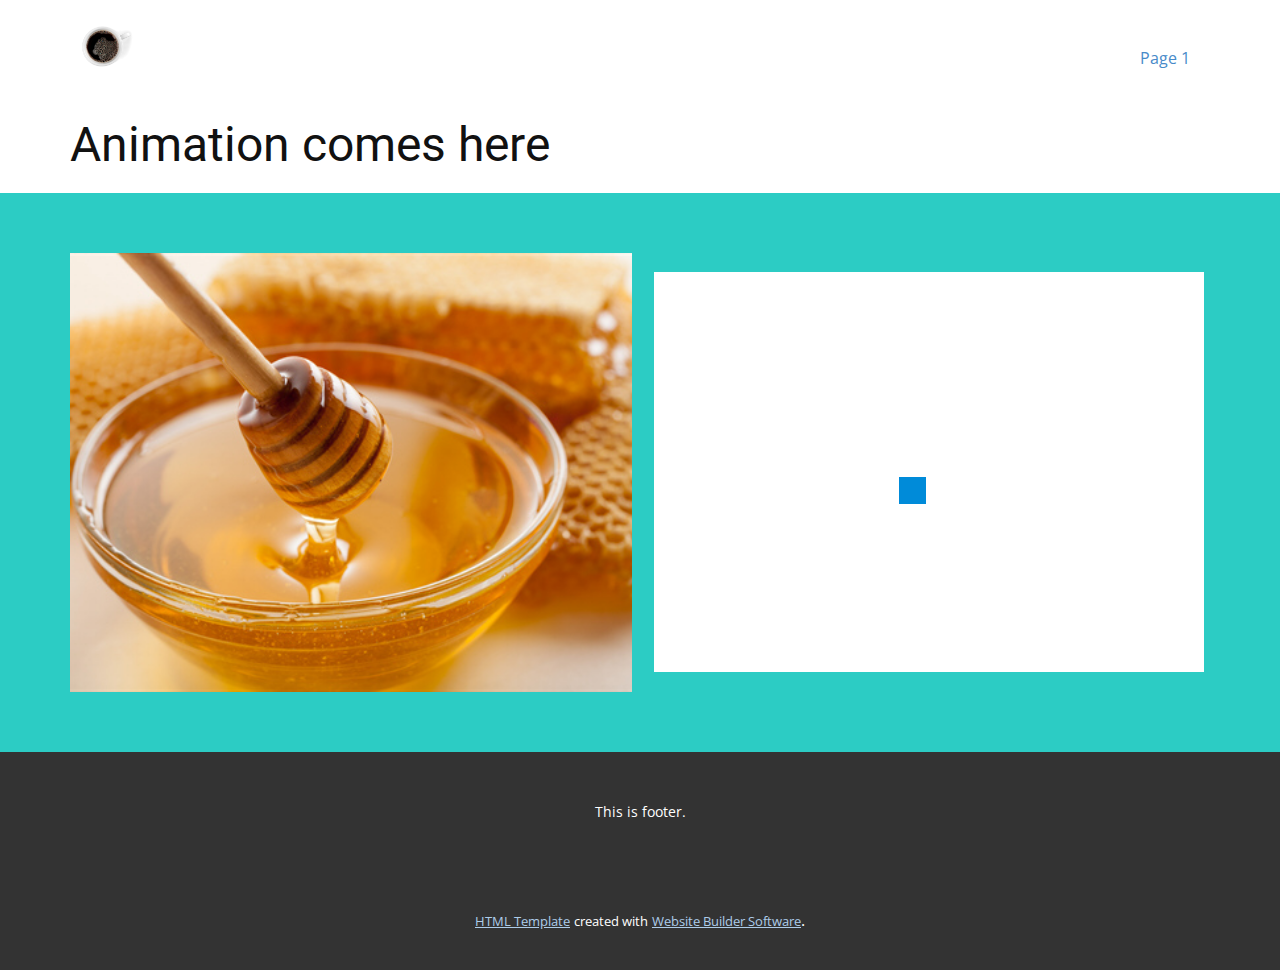
<file: index.html>
<!DOCTYPE html>
<html style="font-size: 16px;">
  <head>
    <meta name="viewport" content="width=device-width, initial-scale=1.0">
    <meta charset="utf-8">
    <meta name="keywords" content="Animation comes here">
    <meta name="description" content="">
    <meta name="page_type" content="np-template-header-footer-from-plugin">
    <title>Page 1</title>
    <link rel="stylesheet" href="nicepage.css" media="screen">
<link rel="stylesheet" href="Page-1.css" media="screen">
    <script class="u-script" type="text/javascript" src="jquery.js" defer=""></script>
    <script class="u-script" type="text/javascript" src="nicepage.js" defer=""></script>
    <meta name="generator" content="Nicepage 2.29.5, nicepage.com">
    <link id="u-theme-google-font" rel="stylesheet" href="https://fonts.googleapis.com/css?family=Roboto:100,100i,300,300i,400,400i,500,500i,700,700i,900,900i|Open+Sans:300,300i,400,400i,600,600i,700,700i,800,800i">
    
    
    
    <script type="application/ld+json">{
		"@context": "http://schema.org",
		"@type": "Organization",
		"name": "",
		"url": "index.html",
		"logo": "images/260049881-0.png"
}</script>
    <meta property="og:title" content="Page 1">
    <meta property="og:type" content="website">
    <meta name="theme-color" content="#478ac9">
    <link rel="canonical" href="index.html">
    <meta property="og:url" content="index.html">


<style>
  #animation_container, #_preload_div_ {
	position:absolute;
	margin:auto;
	left:0;right:0;
	top:0;bottom:0;
  }
</style>


<script src="https://code.createjs.com/1.0.0/createjs.min.js"></script>
<script src="circlesV04-responsive.js"></script>
<script>
var canvas, stage, exportRoot, anim_container, dom_overlay_container, fnStartAnimation;
function init() {
	canvas = document.getElementById("canvas");
	anim_container = document.getElementById("animation_container");
	dom_overlay_container = document.getElementById("dom_overlay_container");
	var comp=AdobeAn.getComposition("053DC40BBC6474449161FE7868DC8BDB");
	var lib=comp.getLibrary();
	var loader = new createjs.LoadQueue(false);
	loader.addEventListener("fileload", function(evt){handleFileLoad(evt,comp)});
	loader.addEventListener("complete", function(evt){handleComplete(evt,comp)});
	var lib=comp.getLibrary();
	loader.loadManifest(lib.properties.manifest);
}
function handleFileLoad(evt, comp) {
	var images=comp.getImages();	
	if (evt && (evt.item.type == "image")) { images[evt.item.id] = evt.result; }	
}
function handleComplete(evt,comp) {
	//This function is always called, irrespective of the content. You can use the variable "stage" after it is created in token create_stage.
	var lib=comp.getLibrary();
	var ss=comp.getSpriteSheet();
	var queue = evt.target;
	var ssMetadata = lib.ssMetadata;
	for(i=0; i<ssMetadata.length; i++) {
		ss[ssMetadata[i].name] = new createjs.SpriteSheet( {"images": [queue.getResult(ssMetadata[i].name)], "frames": ssMetadata[i].frames} )
	}
	var preloaderDiv = document.getElementById("_preload_div_");
	preloaderDiv.style.display = 'none';
	canvas.style.display = 'block';
	exportRoot = new lib.circlesV04responsive();
	stage = new lib.Stage(canvas);
	stage.enableMouseOver();	
	//Registers the "tick" event listener.
	fnStartAnimation = function() {
		stage.addChild(exportRoot);
		createjs.Ticker.framerate = lib.properties.fps;
		createjs.Ticker.addEventListener("tick", stage);
	}	    
	//Code to support hidpi screens and responsive scaling.
	AdobeAn.makeResponsive(true,'both',true,1,[canvas,preloaderDiv,anim_container,dom_overlay_container]);	
	AdobeAn.compositionLoaded(lib.properties.id);
	fnStartAnimation();
}
</script>







  </head>
  <body onload="init();" data-home-page="Page-1.html" data-home-page-title="Page 1" class="u-body"><header class="u-clearfix u-header u-header" id="sec-6686"><div class="u-clearfix u-sheet u-valign-middle u-sheet-1">
        <a href="https://nicepage.com" class="u-image u-logo u-image-1" data-image-width="150" data-image-height="117">
          <img src="images/260049881-0.png" class="u-logo-image u-logo-image-1" data-image-width="64">
        </a>
        <nav class="u-menu u-menu-dropdown u-offcanvas u-menu-1">
          <div class="menu-collapse" style="font-size: 1rem; letter-spacing: 0px;">
            <a class="u-button-style u-custom-left-right-menu-spacing u-custom-padding-bottom u-custom-top-bottom-menu-spacing u-nav-link u-text-active-palette-1-base u-text-hover-palette-2-base" href="#">
              <svg><use xmlns:xlink="http://www.w3.org/1999/xlink" xlink:href="#menu-hamburger"></use></svg>
              <svg version="1.1" xmlns="http://www.w3.org/2000/svg" xmlns:xlink="http://www.w3.org/1999/xlink"><defs><symbol id="menu-hamburger" viewBox="0 0 16 16" style="width: 16px; height: 16px;"><rect y="1" width="16" height="2"></rect><rect y="7" width="16" height="2"></rect><rect y="13" width="16" height="2"></rect>
</symbol>
</defs></svg>
            </a>
          </div>
          <div class="u-nav-container">
            <ul class="u-nav u-unstyled u-nav-1"><li class="u-nav-item"><a class="u-button-style u-nav-link u-text-active-palette-1-base u-text-hover-palette-2-base" href="Page-1.html" style="padding: 10px 20px;">Page 1</a>
</li></ul>
          </div>
          <div class="u-nav-container-collapse">
            <div class="u-black u-container-style u-inner-container-layout u-opacity u-opacity-95 u-sidenav">
              <div class="u-sidenav-overflow">
                <div class="u-menu-close"></div>
                <ul class="u-align-center u-nav u-popupmenu-items u-unstyled u-nav-2"><li class="u-nav-item"><a class="u-button-style u-nav-link" href="Page-1.html">Page 1</a>
</li></ul>
              </div>
            </div>
            <div class="u-black u-menu-overlay u-opacity u-opacity-70"></div>
          </div>
        </nav>
      </div></header>
    <section class="u-clearfix u-section-1" id="sec-b5de">
      <div class="u-clearfix u-sheet u-valign-middle u-sheet-1">
        <h1 class="u-text u-text-default u-text-1">Animation comes here</h1>
      </div>
    </section>
    <section class="u-align-left u-clearfix u-palette-4-base u-section-2" id="sec-1be3">
      <div class="u-clearfix u-sheet u-sheet-1">
        <div class="u-clearfix u-expanded-width u-gutter-16 u-layout-wrap u-layout-wrap-1">
          <div class="u-layout">
            <div class="u-layout-row">
              <div class="u-container-style u-image u-layout-cell u-left-cell u-size-30 u-image-1">
                <div class="u-container-layout u-container-layout-1"></div>
              </div>
              <div class="u-container-style u-layout-cell u-right-cell u-size-30 u-layout-cell-2">
                <div class="u-container-layout u-container-layout-2">
                  <div class="u-clearfix u-custom-html u-expanded-width u-custom-html-1">
                    <div id="animation_container" style="background-color:rgba(255, 255, 255, 1.00); width:550px; height:400px">
                      <canvas id="canvas" width="550" height="400" style="position: absolute; display: none; background-color:rgba(255, 255, 255, 1.00);"></canvas>
                      <div id="dom_overlay_container" style="pointer-events:none; overflow:hidden; width:550px; height:400px; position: absolute; left: 0px; top: 0px; display: none;"></div>
                    </div>
                    <div id="_preload_div_" style="position:absolute; top:0; left:0; display: inline-block; height:400px; width: 550px; text-align: center;">
                      <span style="display: inline-block; height: 100%; vertical-align: middle;"></span>
                      <img src="images/_preloader.gif" style="vertical-align: middle; max-height: 100%">
                    </div>
                  </div>
                </div>
              </div>
            </div>
          </div>
        </div>
      </div>
    </section>
    
    
    <footer class="u-align-center u-clearfix u-footer u-grey-80 u-footer" id="sec-2438"><div class="u-clearfix u-sheet u-sheet-1">
        <p class="u-small-text u-text u-text-variant u-text-1">This is footer.</p>
      </div></footer>
    <section class="u-backlink u-clearfix u-grey-80">
      <a class="u-link" href="https://nicepage.com/html-templates" target="_blank">
        <span>HTML Template</span>
      </a>
      <p class="u-text">
        <span>created with</span>
      </p>
      <a class="u-link" href="https://nicepage.com/" target="_blank">
        <span>Website Builder Software</span>
      </a>. 
    </section>
  </body>
</html>
</file>
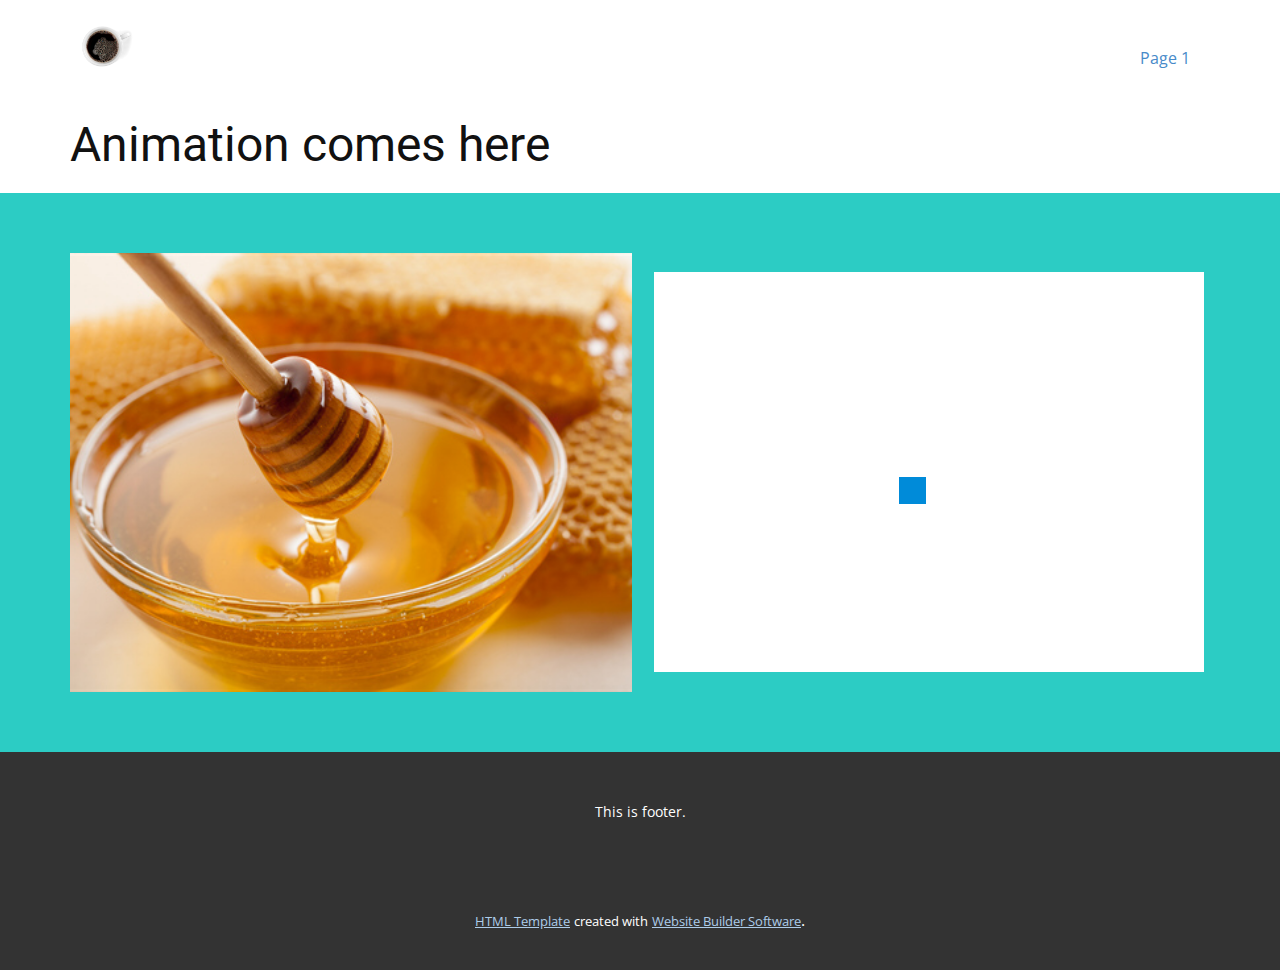
<file: Page-1.html>
<!DOCTYPE html>
<html style="font-size: 16px;">
  <head>
    <meta name="viewport" content="width=device-width, initial-scale=1.0">
    <meta charset="utf-8">
    <meta name="keywords" content="Animation comes here">
    <meta name="description" content="">
    <meta name="page_type" content="np-template-header-footer-from-plugin">
    <title>Page 1</title>
    <link rel="stylesheet" href="nicepage.css" media="screen">
<link rel="stylesheet" href="Page-1.css" media="screen">
    <script class="u-script" type="text/javascript" src="jquery.js" defer=""></script>
    <script class="u-script" type="text/javascript" src="nicepage.js" defer=""></script>
    <meta name="generator" content="Nicepage 2.29.5, nicepage.com">
    <link id="u-theme-google-font" rel="stylesheet" href="https://fonts.googleapis.com/css?family=Roboto:100,100i,300,300i,400,400i,500,500i,700,700i,900,900i|Open+Sans:300,300i,400,400i,600,600i,700,700i,800,800i">
    
    
    
    <script type="application/ld+json">{
		"@context": "http://schema.org",
		"@type": "Organization",
		"name": "",
		"url": "index.html",
		"logo": "images/260049881-0.png"
}</script>
    <meta property="og:title" content="Page 1">
    <meta property="og:type" content="website">
    <meta name="theme-color" content="#478ac9">
    <link rel="canonical" href="index.html">
    <meta property="og:url" content="index.html">


<style>
  #animation_container, #_preload_div_ {
	position:absolute;
	margin:auto;
	left:0;right:0;
	top:0;bottom:0;
  }
</style>



<script src="https://code.createjs.com/1.0.0/createjs.min.js"></script>
<script src="circlesV04-responsive.js"></script>
<script>
var canvas, stage, exportRoot, anim_container, dom_overlay_container, fnStartAnimation;
function init() {
	canvas = document.getElementById("canvas");
	anim_container = document.getElementById("animation_container");
	dom_overlay_container = document.getElementById("dom_overlay_container");
	var comp=AdobeAn.getComposition("053DC40BBC6474449161FE7868DC8BDB");
	var lib=comp.getLibrary();
	var loader = new createjs.LoadQueue(false);
	loader.addEventListener("fileload", function(evt){handleFileLoad(evt,comp)});
	loader.addEventListener("complete", function(evt){handleComplete(evt,comp)});
	var lib=comp.getLibrary();
	loader.loadManifest(lib.properties.manifest);
}
function handleFileLoad(evt, comp) {
	var images=comp.getImages();	
	if (evt && (evt.item.type == "image")) { images[evt.item.id] = evt.result; }	
}
function handleComplete(evt,comp) {
	//This function is always called, irrespective of the content. You can use the variable "stage" after it is created in token create_stage.
	var lib=comp.getLibrary();
	var ss=comp.getSpriteSheet();
	var queue = evt.target;
	var ssMetadata = lib.ssMetadata;
	for(i=0; i<ssMetadata.length; i++) {
		ss[ssMetadata[i].name] = new createjs.SpriteSheet( {"images": [queue.getResult(ssMetadata[i].name)], "frames": ssMetadata[i].frames} )
	}
	var preloaderDiv = document.getElementById("_preload_div_");
	preloaderDiv.style.display = 'none';
	canvas.style.display = 'block';
	exportRoot = new lib.circlesV04responsive();
	stage = new lib.Stage(canvas);
	stage.enableMouseOver();	
	//Registers the "tick" event listener.
	fnStartAnimation = function() {
		stage.addChild(exportRoot);
		createjs.Ticker.framerate = lib.properties.fps;
		createjs.Ticker.addEventListener("tick", stage);
	}	    
	//Code to support hidpi screens and responsive scaling.
	AdobeAn.makeResponsive(true,'both',true,1,[canvas,preloaderDiv,anim_container,dom_overlay_container]);	
	AdobeAn.compositionLoaded(lib.properties.id);
	fnStartAnimation();
}
</script>





  </head>
  <body onload="init();" class="u-body"><header class="u-clearfix u-header u-header" id="sec-6686"><div class="u-clearfix u-sheet u-valign-middle u-sheet-1">
        <a href="https://nicepage.com" class="u-image u-logo u-image-1" data-image-width="150" data-image-height="117">
          <img src="images/260049881-0.png" class="u-logo-image u-logo-image-1" data-image-width="64">
        </a>
        <nav class="u-menu u-menu-dropdown u-offcanvas u-menu-1">
          <div class="menu-collapse" style="font-size: 1rem; letter-spacing: 0px;">
            <a class="u-button-style u-custom-left-right-menu-spacing u-custom-padding-bottom u-custom-top-bottom-menu-spacing u-nav-link u-text-active-palette-1-base u-text-hover-palette-2-base" href="#">
              <svg><use xmlns:xlink="http://www.w3.org/1999/xlink" xlink:href="#menu-hamburger"></use></svg>
              <svg version="1.1" xmlns="http://www.w3.org/2000/svg" xmlns:xlink="http://www.w3.org/1999/xlink"><defs><symbol id="menu-hamburger" viewBox="0 0 16 16" style="width: 16px; height: 16px;"><rect y="1" width="16" height="2"></rect><rect y="7" width="16" height="2"></rect><rect y="13" width="16" height="2"></rect>
</symbol>
</defs></svg>
            </a>
          </div>
          <div class="u-nav-container">
            <ul class="u-nav u-unstyled u-nav-1"><li class="u-nav-item"><a class="u-button-style u-nav-link u-text-active-palette-1-base u-text-hover-palette-2-base" href="Page-1.html" style="padding: 10px 20px;">Page 1</a>
</li></ul>
          </div>
          <div class="u-nav-container-collapse">
            <div class="u-black u-container-style u-inner-container-layout u-opacity u-opacity-95 u-sidenav">
              <div class="u-sidenav-overflow">
                <div class="u-menu-close"></div>
                <ul class="u-align-center u-nav u-popupmenu-items u-unstyled u-nav-2"><li class="u-nav-item"><a class="u-button-style u-nav-link" href="Page-1.html">Page 1</a>
</li></ul>
              </div>
            </div>
            <div class="u-black u-menu-overlay u-opacity u-opacity-70"></div>
          </div>
        </nav>
      </div></header>
    <section class="u-clearfix u-section-1" id="sec-b5de">
      <div class="u-clearfix u-sheet u-valign-middle u-sheet-1">
        <h1 class="u-text u-text-default u-text-1">Animation comes here</h1>
      </div>
    </section>
    <section class="u-align-left u-clearfix u-palette-4-base u-section-2" id="sec-1be3">
      <div class="u-clearfix u-sheet u-sheet-1">
        <div class="u-clearfix u-expanded-width u-gutter-16 u-layout-wrap u-layout-wrap-1">
          <div class="u-layout">
            <div class="u-layout-row">
              <div class="u-container-style u-image u-layout-cell u-left-cell u-size-30 u-image-1">
                <div class="u-container-layout u-container-layout-1"></div>
              </div>
              <div class="u-container-style u-layout-cell u-right-cell u-size-30 u-layout-cell-2">
                <div class="u-container-layout u-container-layout-2">
                  <div class="u-clearfix u-custom-html u-expanded-width u-custom-html-1">
                    <div id="animation_container" style="background-color:rgba(255, 255, 255, 1.00); width:550px; height:400px">
                      <canvas id="canvas" width="550" height="400" style="position: absolute; display: none; background-color:rgba(255, 255, 255, 1.00);"></canvas>
                      <div id="dom_overlay_container" style="pointer-events:none; overflow:hidden; width:550px; height:400px; position: absolute; left: 0px; top: 0px; display: none;"></div>
                    </div>
                    <div id="_preload_div_" style="position:absolute; top:0; left:0; display: inline-block; height:400px; width: 550px; text-align: center;">
                      <span style="display: inline-block; height: 100%; vertical-align: middle;"></span>
                      <img src="images/_preloader.gif" style="vertical-align: middle; max-height: 100%">
                    </div>
                  </div>
                </div>
              </div>
            </div>
          </div>
        </div>
      </div>
    </section>
    
    
    <footer class="u-align-center u-clearfix u-footer u-grey-80 u-footer" id="sec-2438"><div class="u-clearfix u-sheet u-sheet-1">
        <p class="u-small-text u-text u-text-variant u-text-1">This is footer.</p>
      </div></footer>
    <section class="u-backlink u-clearfix u-grey-80">
      <a class="u-link" href="https://nicepage.com/html-templates" target="_blank">
        <span>HTML Template</span>
      </a>
      <p class="u-text">
        <span>created with</span>
      </p>
      <a class="u-link" href="https://nicepage.com/" target="_blank">
        <span>Website Builder Software</span>
      </a>. 
    </section>
  </body>
</html>
</file>
<file: Page-1.css>
.u-section-1 .u-sheet-1 {
  min-height: 93px;
}

.u-section-1 .u-text-1 {
  margin: 21px 0;
}.u-section-2 {
  background-image: none;
}

.u-section-2 .u-sheet-1 {
  min-height: 500px;
}

.u-section-2 .u-layout-wrap-1 {
  margin-top: 60px;
  margin-bottom: 60px;
  position: relative;
}

.u-section-2 .u-image-1 {
  min-height: 455px;
  background-image: url("images/260049881-0.jpeg");
}

.u-section-2 .u-container-layout-1 {
  padding: 30px;
}

.u-section-2 .u-layout-cell-2 {
  min-height: 455px;
}

.u-section-2 .u-container-layout-2 {
  padding: 30px 0;
}

.u-section-2 .u-custom-html-1 {
  min-height: 439px;
  height: auto;
  margin: -30px 128px -30px -30px;
}

@media (max-width: 1199px) {
  .u-section-2 .u-image-1 {
    min-height: 375px;
  }

  .u-section-2 .u-layout-cell-2 {
    min-height: 375px;
  }

  .u-section-2 .u-custom-html-1 {
    margin-right: initial;
    margin-left: initial;
  }
}

@media (max-width: 991px) {
  .u-section-2 .u-image-1 {
    min-height: 287px;
  }

  .u-section-2 .u-layout-cell-2 {
    min-height: 100px;
  }
}

@media (max-width: 767px) {
  .u-section-2 .u-image-1 {
    min-height: 431px;
  }

  .u-section-2 .u-container-layout-1 {
    padding-left: 10px;
    padding-right: 10px;
  }
}

@media (max-width: 575px) {
  .u-section-2 .u-image-1 {
    min-height: 271px;
  }
}
</file>
